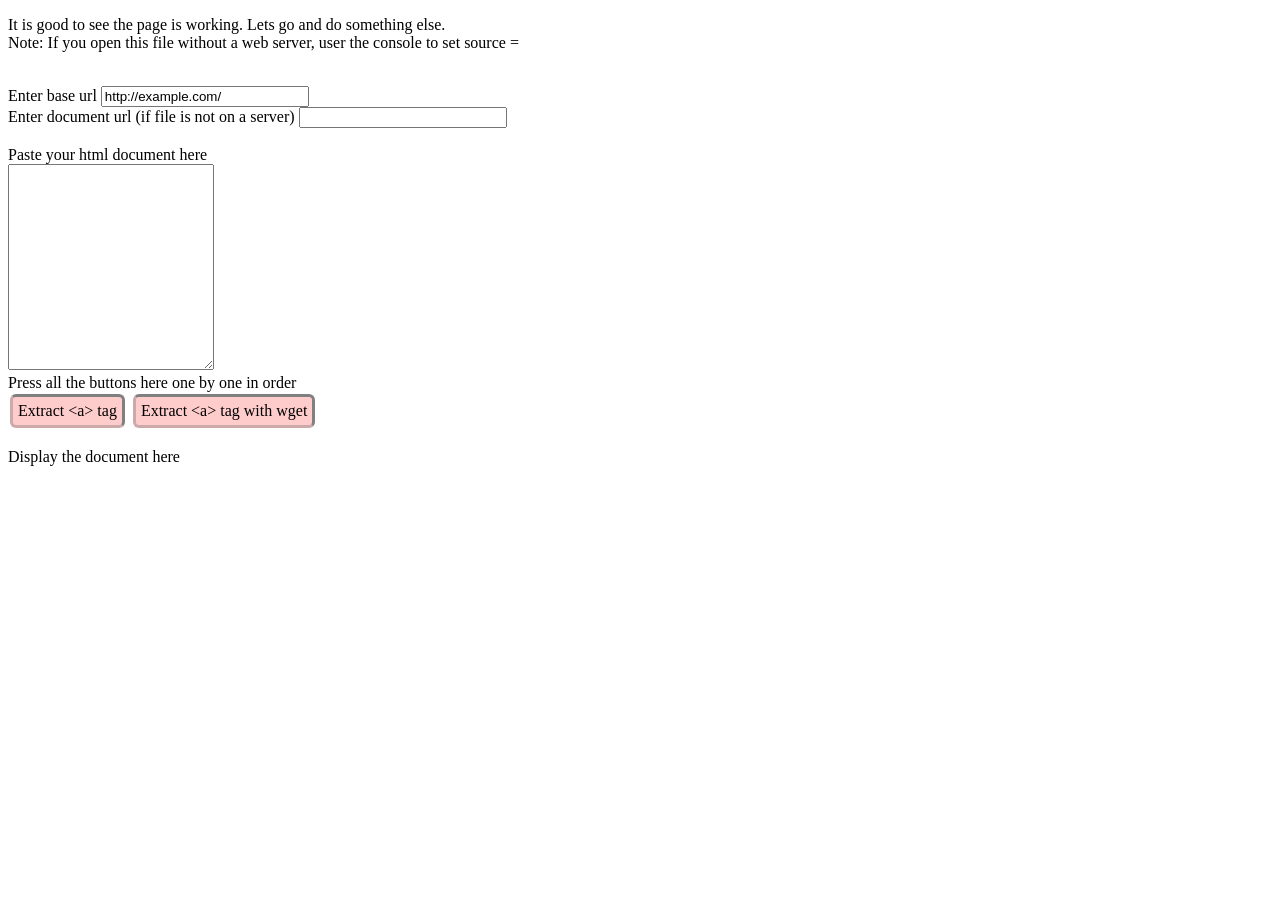
<file: get-link/src/index.html>
<!doctype html>

<html>
<head>
<!-- <?php echo "Congrats on your php working. Now you can play with it as long as you want to. Please note that this line is a comment"; ?> -->
	<style>
		body {
			font-size: 100%;
		}
		button {
			font-family: auto;
			font-size: 100%;
			background-color:#ffcccc;

			border-left: 3px solid #ccaaaa;
			border-top: 3px solid gray;
			border-right: 3px solid gray;
			border-bottom: 3px solid #ccaaaa;

			border-radius: 6px;

			margin: 2px;
			padding: 5px;

		}
		button:hover, button:focus{
			background-color: gray;
			cursor:pointer;
		}
		button:active {
			background-color:white;
		}


	</style>
</head>
<p> It is good to see the page is working. Lets go and do something else.<br>
Note: If you open this file without a web server, user the console to set <font style="monospace">source = </font> </p><br>
<div>
	<label>Enter base url </label><input type="text" style="width:200px" id="baseUrlTextBox" value="http://example.com/"><br>

	<label>Enter document url (if file is not on a server) </label><input type="text" style="width:200px" id="baseDocumentUrlTextBox" value=""><br><br>

	<label>Paste your html document here</label><br>
	<textarea id="htmlContent" style="width:200px;height:200px"></textarea><br>

	<label>Press all the buttons here one by one in order</label><br>

	<button onclick="extractTag();wait();displayHtmlFile();extractTextFromHtml()">Extract &lt;a&gt; tag</button>
	<button onclick="extractTag();wait();displayHtmlFile();extractTextFromHtml(1)">Extract &lt;a&gt; tag with wget</button>
</div>


<div id="displayAllHtmlHere">
	<br>Display the document here
</div>


<script>

//let source;
let source;
let baseUrl;
let baseDocumentUrl;

function extractTag() {
	let temp = document.getElementById('htmlContent').value;
	source = temp;
}
async function wait() {
	await new Promise(resolve => setTimeout(resolve, 1000));

}
function displayHtmlFile() {
	document.getElementById('displayAllHtmlHere').innerHTML = source;
}

// ======== GREAT! it works ================
async function extractTagNotInUse() {
	try {
		source = await fetch("./print-this.html");
		if (!source.ok) throw new Error("those who are behind fail in real life");

		let result = await source.text();
		source = result;
		console.log(source);

	} catch (error) {
		console.log(error);
	}


}
//extractTag();

//=========================================

// ---- Test code with hardcoded html ----

// a bunch of sample text as a test
//let source = `<p>I am a paragraph</p><div><a href='something'>Link 1</a></div><a href="quote.html"> 	quote.html something like this </a><a href=noquote.html> noquote</a><a>nothing here</a><a href="folder/quote.html">folder and quote</a><a href='../back-one-step.htm'> something</a>`;

function extractTextFromHtml(wgetTrue = 0) 	{
	let urls;

	baseUrl = document.getElementById('baseUrlTextBox').value;
	baseDocumentUrl = document.getElementById("baseDocumentUrlTextBox").value;
	
	if (baseDocumentUrl === "") baseDocumentUrl = window.location.toString().match('.*\/');

	let htmlDoc = document.getElementById('displayAllHtmlHere');
	let baseText = htmlDoc.innerHTML; // the basics


	// --- For display all <a> tags ---
	let display = [];

	// There are 2 versions of toString
	// the function to use depends on which button the user pressed
	let displayToStringNormal = function() {
		let array = [];
		for (let text of this) {
			array.push(" &bull; " + text + "<br>");
		}
		return array.join(" ");
	}
	let displayToStringWget = function() {
		let array = [];
		array.push("<br>#This is a script you can run with linux<br>#** Note: ** wget WILL NOT alert you if you overwrite anything!!!!!<br><br>");
		for (let text of this) {
			array.push("wget " + text + "<br>");
		}
		return array.join(" ");
	}
	// the function to use depends on which button the user pressed
	display.toString = wgetTrue ? displayToStringWget : displayToStringNormal;


	for (let text of document.getElementsByTagName('a')) {
		let temp = text.href;

		// use substring to cut off the document's base url so only the name of the document is shown
		// and use the full url for those that aren't the same webpage
		if (temp.substring(0, baseDocumentUrl.length) === baseDocumentUrl) {
			// strip out document url
			temp = temp.substring(baseDocumentUrl.length, Infinity);
			console.log(temp);
			// replace with the real base url
			temp = baseUrl + temp;
			console.log(temp);
		}
		display.push(temp);
	}

	document.getElementById('displayAllHtmlHere').innerHTML = display.toString();

	//console.log(display);

	//for (let text of display) {
	//	console.log(text);
	//}

			//document.getElementById('displayAllHtmlHere').innerHTML = display.replace(base, "") + "<br>" + document.getElementById('displayAllHtmlHere').innerHTML;
}



</script>

</body>
</html>
</file>
